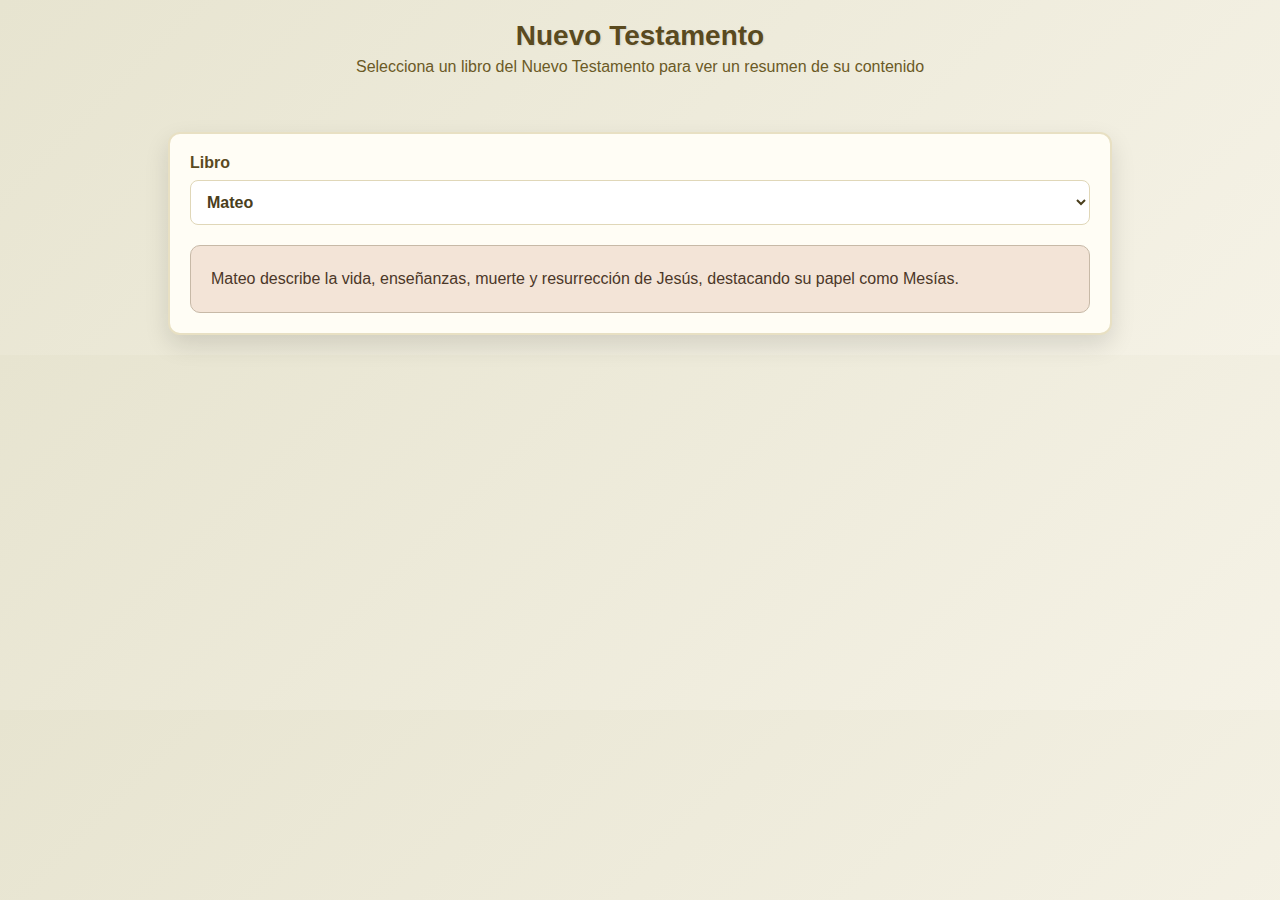
<file: index2.html>
<!DOCTYPE html>
<html lang="es">
<head>
<meta charset="utf-8" />
<meta name="viewport" content="width=device-width,initial-scale=1" />
<title>Resumen del Nuevo Testamento</title>
<style>
  :root{
    --bg1: #e7e4d0;
    --bg2: #f5f2e6;
    --panel: #fffdf5;
    --accent: #b89232;
    --text-dark: #4a3e1c;
  }

  body{
    font-family: "Segoe UI", Arial, sans-serif;
    background: linear-gradient(135deg, var(--bg1), var(--bg2));
    margin: 0;
    padding: 0;
    color: var(--text-dark);
  }

  header{
    text-align:center;
    padding: 20px 10px;
  }

  h1{
    margin: 0;
    font-size: 28px;
    color: #5a4a1f;
    text-shadow: 1px 1px 2px rgba(0,0,0,0.08);
  }

  p.subheader{
    margin-top:6px;
    color:#6b5a26;
    font-size: 16px;
  }

  .container{
    max-width: 900px;
    margin: 20px auto;
    background: var(--panel);
    padding: 20px;
    border-radius: 12px;
    border: 2px solid #e8e0c3;
    box-shadow: 0 10px 25px rgba(0,0,0,0.12);
  }

  label{
    font-weight:700;
    color:#5a4a1f;
    display:block;
    margin-bottom:8px;
  }

  select.book-select{
    width: 100%;
    padding: 12px;
    border-radius:8px;
    border:1px solid #e0d7b8;
    background: white;
    font-weight:600;
    color:var(--text-dark);
    font-size:16px;
    margin-bottom:20px;
    box-sizing: border-box;
  }

  .book-summary{
    background:#f3e4d7;
    padding:20px;
    border-radius:10px;
    border:1px solid #c7b9a7;
    font-weight:500;
    color:#4b3728;
    line-height:1.6;
    font-size:16px;
  }

  /* Responsive */
  @media (max-width: 600px){
    .container{
      margin: 15px;
      padding: 15px;
    }

    h1{
      font-size: 24px;
    }

    p.subheader{
      font-size:14px;
    }

    select.book-select{
      font-size:14px;
      padding:10px;
    }

    .book-summary{
      font-size:14px;
      padding:15px;
    }
  }

  @media (max-width: 400px){
    h1{
      font-size: 20px;
    }
    select.book-select{
      font-size:13px;
      padding:8px;
    }
    .book-summary{
      font-size:13px;
      padding:12px;
    }
  }

</style>
</head>
<body>

<header>
  <h1>Nuevo Testamento</h1>
  <p class="subheader">Selecciona un libro del Nuevo Testamento para ver un resumen de su contenido</p>
</header>

<div class="container">
  <label for="book">Libro</label>
  <select id="book" class="book-select">
  </select>

  <div id="bookSummary" class="book-summary">
    Selecciona un libro para ver su resumen
  </div>
</div>

<script>
// Libros y resúmenes del Nuevo Testamento
const newTestamentBooks = {
  "Mateo": "Mateo describe la vida, enseñanzas, muerte y resurrección de Jesús, destacando su papel como Mesías.",
  "Marcos": "Marcos narra la vida y obra de Jesús, enfocándose en sus milagros y enseñanzas.",
  "Lucas": "Lucas presenta la historia de Jesús y su mensaje de amor y salvación para toda la humanidad.",
  "Juan": "Juan enfatiza la divinidad de Cristo, sus milagros y enseñanzas sobre la fe y la vida eterna.",
  "Hechos": "Hechos de los Apóstoles describe la expansión de la iglesia primitiva y la acción del Espíritu Santo.",
  "Romanos": "Romanos contiene las enseñanzas de Pablo sobre la fe, la salvación y la vida cristiana.",
  "1 Corintios": "1 Corintios aborda problemas de la iglesia en Corinto y enseña sobre unidad y amor.",
  "2 Corintios": "2 Corintios defiende el ministerio de Pablo y la reconciliación con Dios.",
  "Gálatas": "Gálatas explica la libertad en Cristo y la justificación por la fe.",
  "Efesios": "Efesios enseña sobre la unidad en Cristo y la vida cristiana en comunidad.",
  "Filipenses": "Filipenses es una carta de gratitud y exhortación a la alegría en la fe.",
  "Colosenses": "Colosenses destaca la supremacía de Cristo y la vida en santidad.",
  "1 Tesalonicenses": "1 Tesalonicenses anima a la fe y esperanza ante la venida de Cristo.",
  "2 Tesalonicenses": "2 Tesalonicenses corrige malentendidos sobre la segunda venida de Cristo.",
  "1 Timoteo": "1 Timoteo da instrucciones para la organización de la iglesia y liderazgo pastoral.",
  "2 Timoteo": "2 Timoteo anima a la perseverancia en la fe y la enseñanza de la verdad.",
  "Tito": "Tito contiene consejos sobre la conducta de líderes y creyentes en la iglesia.",
  "Filemón": "Filemón es una carta breve sobre perdón y reconciliación entre hermanos en Cristo.",
  "Hebreos": "Hebreos explica la supremacía de Cristo y la plenitud de su sacrificio.",
  "Santiago": "Santiago enseña sobre la fe activa, la paciencia y la sabiduría práctica.",
  "1 Pedro": "1 Pedro alienta a los cristianos a mantenerse firmes en medio de las pruebas.",
  "2 Pedro": "2 Pedro advierte contra falsos maestros y reafirma la verdad de la fe.",
  "1 Juan": "1 Juan enfatiza el amor de Dios y la importancia de la comunión entre creyentes.",
  "2 Juan": "2 Juan advierte sobre falsos maestros y llama a mantener la verdad.",
  "3 Juan": "3 Juan anima a la hospitalidad y fidelidad entre los cristianos.",
  "Judas": "Judas advierte sobre los falsos maestros y llama a defender la fe.",
  "Apocalipsis": "Apocalipsis revela visiones proféticas sobre la victoria final de Dios y la esperanza futura."
};

const bookSelect = document.getElementById('book');
const bookSummary = document.getElementById('bookSummary');

function populateBooks(){
  const names = Object.keys(newTestamentBooks);
  bookSelect.innerHTML = names.map(n => `<option value="${n}">${n}</option>`).join('');
  if(names.length) showSummary(names[0]);
}

function showSummary(bookName){
  bookSummary.textContent = newTestamentBooks[bookName] || "Resumen no disponible";
}

bookSelect.addEventListener('change', e=>{
  showSummary(e.target.value);
});

populateBooks();
</script>
</body>
</html>
</file>
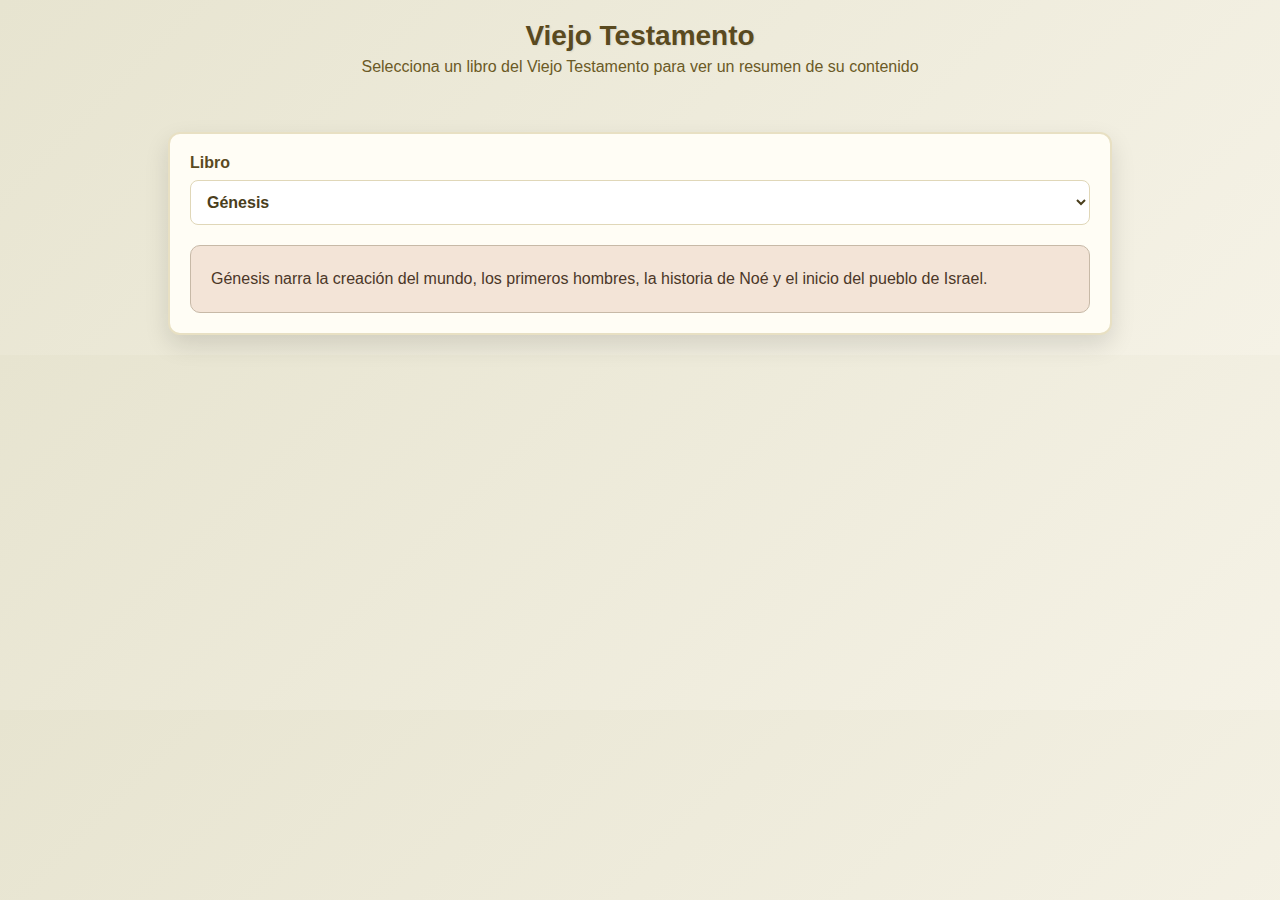
<file: index3.html>
<!DOCTYPE html>
<html lang="es">
<head>
<meta charset="utf-8" />
<meta name="viewport" content="width=device-width,initial-scale=1" />
<title>Resumen del Viejo Testamento</title>
<style>
  :root{
    --bg1: #e7e4d0;
    --bg2: #f5f2e6;
    --panel: #fffdf5;
    --accent: #b89232;
    --text-dark: #4a3e1c;
  }

  body{
    font-family: "Segoe UI", Arial, sans-serif;
    background: linear-gradient(135deg, var(--bg1), var(--bg2));
    margin: 0;
    padding: 0;
    color: var(--text-dark);
  }

  header{
    text-align:center;
    padding: 20px 10px;
  }

  h1{
    margin: 0;
    font-size: 28px;
    color: #5a4a1f;
    text-shadow: 1px 1px 2px rgba(0,0,0,0.08);
  }

  p.subheader{
    margin-top:6px;
    color:#6b5a26;
    font-size: 16px;
  }

  .container{
    max-width: 900px;
    margin: 20px auto;
    background: var(--panel);
    padding: 20px;
    border-radius: 12px;
    border: 2px solid #e8e0c3;
    box-shadow: 0 10px 25px rgba(0,0,0,0.12);
  }

  label{
    font-weight:700;
    color:#5a4a1f;
    display:block;
    margin-bottom:8px;
  }

  select.book-select{
    width: 100%;
    padding: 12px;
    border-radius:8px;
    border:1px solid #e0d7b8;
    background: white;
    font-weight:600;
    color:var(--text-dark);
    font-size:16px;
    margin-bottom:20px;
    box-sizing: border-box;
  }

  .book-summary{
    background:#f3e4d7;
    padding:20px;
    border-radius:10px;
    border:1px solid #c7b9a7;
    font-weight:500;
    color:#4b3728;
    line-height:1.6;
    font-size:16px;
  }

  /* Responsive */
  @media (max-width: 600px){
    .container{
      margin: 15px;
      padding: 15px;
    }

    h1{
      font-size: 24px;
    }

    p.subheader{
      font-size:14px;
    }

    select.book-select{
      font-size:14px;
      padding:10px;
    }

    .book-summary{
      font-size:14px;
      padding:15px;
    }
  }

  @media (max-width: 400px){
    h1{
      font-size: 20px;
    }
    select.book-select{
      font-size:13px;
      padding:8px;
    }
    .book-summary{
      font-size:13px;
      padding:12px;
    }
  }

</style>
</head>
<body>

<header>
  <h1>Viejo Testamento</h1>
  <p class="subheader">Selecciona un libro del Viejo Testamento para ver un resumen de su contenido</p>
</header>

<div class="container">
  <label for="book">Libro</label>
  <select id="book" class="book-select">
  </select>

  <div id="bookSummary" class="book-summary">
    Selecciona un libro para ver su resumen
  </div>
</div>

<script>
// Libros y resúmenes del Viejo Testamento
const oldTestamentBooks = {
  "Génesis": "Génesis narra la creación del mundo, los primeros hombres, la historia de Noé y el inicio del pueblo de Israel.",
  "Éxodo": "Éxodo relata la liberación de Israel de Egipto, la travesía por el desierto y la entrega de la Ley a Moisés.",
  "Levítico": "Levítico contiene leyes y normas para el pueblo de Israel, incluyendo rituales y sacrificios.",
  "Números": "Números describe el recorrido de Israel por el desierto y las pruebas de fe que enfrentaron.",
  "Deuteronomio": "Deuteronomio recapitula las leyes dadas por Dios y exhorta al pueblo a la obediencia.",
  "Josué": "Josué narra la conquista de Canaán y la distribución de la tierra prometida entre las tribus de Israel.",
  "Jueces": "Jueces describe la historia de Israel entre la muerte de Josué y el establecimiento de la monarquía.",
  "Rut": "Rut cuenta la historia de lealtad y fe de Rut, ancestro del rey David.",
  "1 Samuel": "1 Samuel relata la transición de Israel de la época de jueces a la monarquía, incluyendo a Samuel, Saúl y David.",
  "2 Samuel": "2 Samuel narra el reinado de David y sus logros como rey de Israel.",
  "1 Reyes": "1 Reyes describe el reinado de Salomón y la división del reino en Israel y Judá.",
  "2 Reyes": "2 Reyes continúa la historia de los reinos divididos hasta la caída de Israel y Judá.",
  "1 Crónicas": "1 Crónicas recapitula la historia de Israel desde Adán hasta David, enfatizando la genealogía y el templo.",
  "2 Crónicas": "2 Crónicas sigue la historia de los reyes de Judá hasta la conquista babilónica.",
  "Esdras": "Esdras narra el regreso de los judíos del exilio y la reconstrucción del templo.",
  "Nehemías": "Nehemías describe la reconstrucción de Jerusalén y la restauración del pueblo.",
  "Ester": "Ester cuenta la historia de cómo la reina Ester salvó al pueblo judío del exterminio.",
  "Job": "Job trata sobre el sufrimiento, la fe y la justicia divina.",
  "Salmos": "Salmos es una colección de poemas y cantos de alabanza, oración y adoración a Dios.",
  "Proverbios": "Proverbios contiene sabiduría práctica y enseñanzas morales.",
  "Eclesiastés": "Eclesiastés reflexiona sobre el sentido de la vida y la vanidad de los esfuerzos humanos.",
  "Cantares": "Cantares es un poema de amor que simboliza la relación entre Dios y su pueblo.",
  "Isaías": "Isaías contiene profecías sobre juicio, esperanza y la venida del Mesías.",
  "Jeremías": "Jeremías advierte sobre el juicio de Dios y llama a la obediencia.",
  "Lamentaciones": "Lamentaciones expresa el dolor por la destrucción de Jerusalén.",
  "Ezequiel": "Ezequiel contiene visiones y profecías sobre la restauración de Israel.",
  "Daniel": "Daniel narra la historia de Daniel y sus visiones sobre el futuro.",
  "Oseas": "Oseas utiliza el matrimonio de Oseas como metáfora del amor de Dios por Israel.",
  "Joel": "Joel llama al arrepentimiento y profetiza sobre el Espíritu de Dios.",
  "Amós": "Amós denuncia la injusticia social y llama a la fidelidad a Dios.",
  "Abdías": "Abdías profetiza contra Edom y la soberanía de Dios.",
  "Jonás": "Jonás narra la historia del profeta que fue enviado a Nínive.",
  "Miqueas": "Miqueas anuncia juicio y restauración para Israel y Judá.",
  "Nahúm": "Nahúm profetiza sobre la caída de Nínive.",
  "Habacuc": "Habacuc cuestiona la justicia de Dios y recibe respuestas divinas.",
  "Sofonías": "Sofonías advierte sobre el juicio y la purificación de Jerusalén.",
  "Hageo": "Hageo exhorta a reconstruir el templo tras el exilio.",
  "Zacarías": "Zacarías contiene visiones de restauración y esperanza para Israel.",
  "Malaquías": "Malaquías llama a la fidelidad y anuncia la venida del mensajero del Señor."
};

const bookSelect = document.getElementById('book');
const bookSummary = document.getElementById('bookSummary');

function populateBooks(){
  const names = Object.keys(oldTestamentBooks);
  bookSelect.innerHTML = names.map(n => `<option value="${n}">${n}</option>`).join('');
  if(names.length) showSummary(names[0]);
}

function showSummary(bookName){
  bookSummary.textContent = oldTestamentBooks[bookName] || "Resumen no disponible";
}

bookSelect.addEventListener('change', e=>{
  showSummary(e.target.value);
});

populateBooks();
</script>
</body>
</html>
</file>
